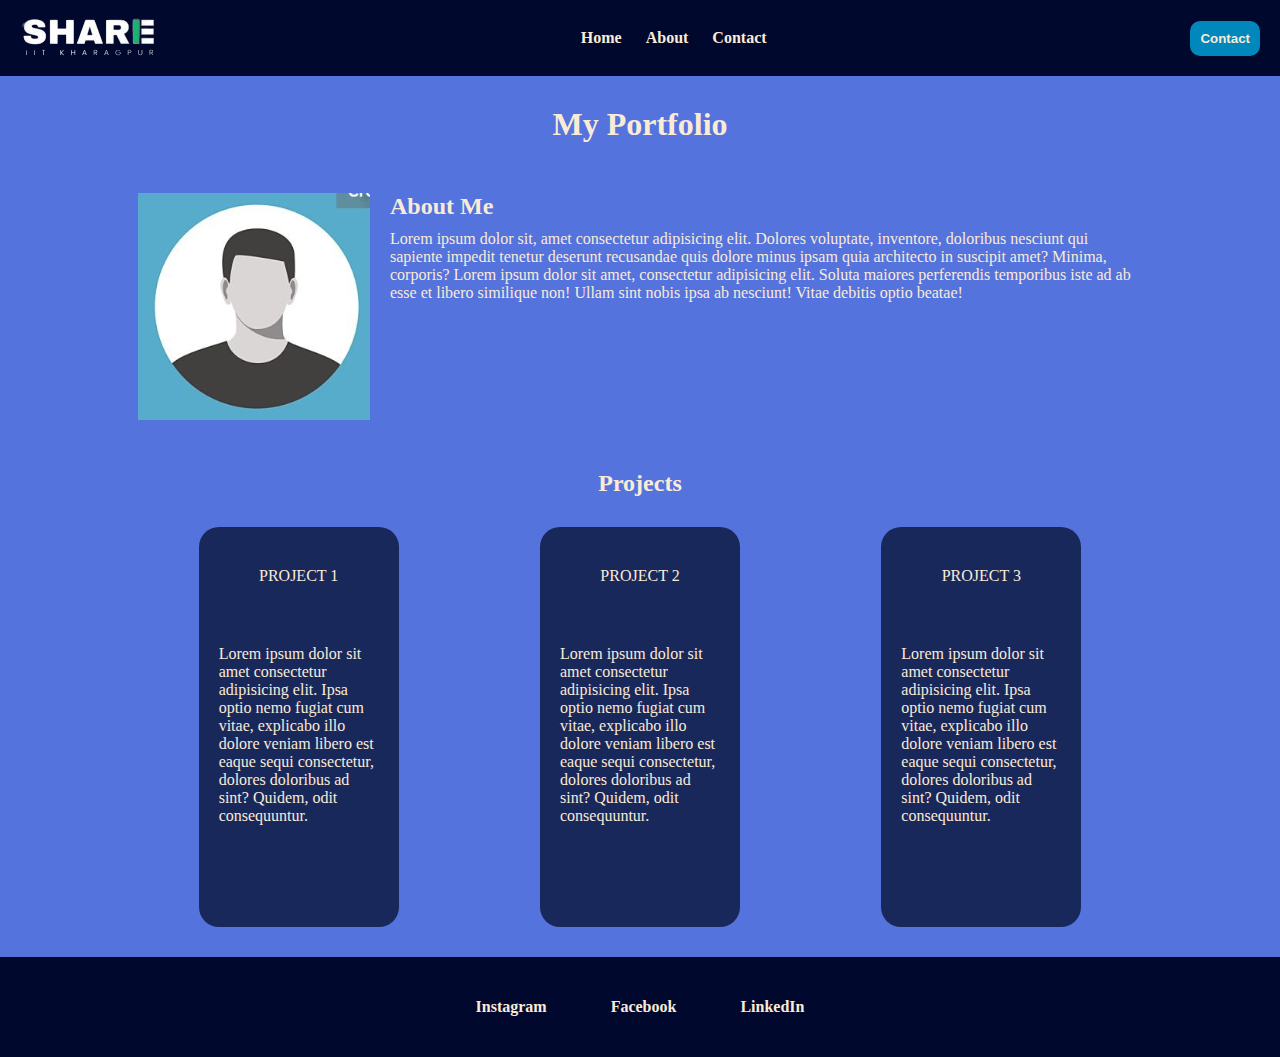
<file: index.html>
<!DOCTYPE html>
<html lang="en">
<head>
    <meta charset="UTF-8">
    <meta name="viewport" content="width=device-width, initial-scale=1.0">
    <title>Ved Portfolio</title>

    <link rel="stylesheet" href="home_style.css">
</head>
<body>
    <div class="container">
        <header>
            <img class="logo" src="SHARE logo without BG.png" alt="logo">
    
            <nav>
                <ul class="nav__links">
                    <li><a href="#">Home</a></li>
                    <li><a href="#">About</a></li>
                    <li><a href="#">Contact</a></li>
                </ul>
            </nav>
    
            <button><a href="#">Contact</a></button>
        </header>
        


        <main>
            <h1>My Portfolio</h1>
            <div class="about">
                <img src="Profile_pic.png" alt="profile_pic">
                <div>
                    <h2>About Me</h2>
                    <p>Lorem ipsum dolor sit, amet consectetur adipisicing elit. Dolores voluptate, inventore, doloribus nesciunt qui sapiente impedit tenetur deserunt recusandae quis dolore minus ipsam quia architecto in suscipit amet? Minima, corporis? Lorem ipsum dolor sit amet, consectetur adipisicing elit. Soluta maiores perferendis temporibus iste ad ab esse et libero similique non! Ullam sint nobis ipsa ab nesciunt! Vitae debitis optio beatae!</p>
                </div>
            </div>
            
            <div class="project_section">
            <h2>Projects</h2>
            <div class="infoCards">
                <div class="card">
                    <p>PROJECT 1</p>
                    <p>Lorem ipsum dolor sit amet consectetur adipisicing elit. Ipsa optio nemo fugiat cum vitae, explicabo illo dolore veniam libero est eaque sequi consectetur, dolores doloribus ad sint? Quidem, odit consequuntur.
                    </p>
                </div>
                <div class="card">
                    <p>PROJECT 2</p>
                    <p>Lorem ipsum dolor sit amet consectetur adipisicing elit. Ipsa optio nemo fugiat cum vitae, explicabo illo dolore veniam libero est eaque sequi consectetur, dolores doloribus ad sint? Quidem, odit consequuntur.
                    </p>
                </div>
                <div class="card">
                    <p>PROJECT 3</p>
                    <p>Lorem ipsum dolor sit amet consectetur adipisicing elit. Ipsa optio nemo fugiat cum vitae, explicabo illo dolore veniam libero est eaque sequi consectetur, dolores doloribus ad sint? Quidem, odit consequuntur.
                    </p>
                </div>
            </div>
            </div>
            
        </main>
        
        <footer>
            <nav>
                <ul class="footer_links">
                    <li><a href="https://www.instagram.com/vepra2110/">Instagram</a></li>
                    <li><a href="https://www.facebook.com/profile.php?id=61564191727662">Facebook</a></li>
                    <li><a href="https://www.linkedin.com/in/ved-pradhan-02420a323?lipi=urn%3Ali%3Apage%3Ad_flagship3_profile_view_base_contact_details%3B6syxk6%2BgRDeOrTwN%2F9oZIA%3D%3D">LinkedIn</a></li>
                </ul>
            </nav>
        </footer>
    
    </div>
</body>
</html>
</file>
<file: home_style.css>
* {
    margin: 0;
    padding: 0;
    box-sizing: border-box;
}

body {
    background-color: rgba(65, 100, 217, 0.9);
}

header {
    background-color: rgba(0, 8, 45, 1);

    display: flex;
    justify-content: space-between;
    align-items: center;

    padding: 10px 20px;
}

a {
    font-weight: 700;
    text-decoration: none;
    color: antiquewhite;
}

button {
    background-color: rgba(0,136,189,1);
    border-radius: 10px;

    padding: 10px;
    border: none;
    transition: all 0.3s ease 10ms;
}

button:hover {
    background-color: rgba(0,136,189,0.8)
}

.logo {
    cursor: pointer;
}

.nav__links {
    list-style: none;
}

.nav__links li {
    display: inline-block;
    padding: 0px 10px;
}

.nav__links li a {
    transition: all 0.3s ease 10ms;
}

.nav__links li a:hover {
    color: rgba(0,136,189,1)
}

.container {
    display: flex;
    flex-direction: column;
}

main {
    padding: 30px 10%;
    color: antiquewhite;
}

main h1 {
    padding: 0px 0px 15px 0px;
}

.about {
    display: flex;
    justify-content: space-between;
}

.about img, h2 {
    padding: 0px 10px;
}

.about p {
    padding: 10px 10px;
}

main h1 {
    justify-self: center;

    padding-bottom: 50px;
}

.infoCards {
    display: flex;
    justify-content: space-around;
}
.card {
    height: 400px;
    width: 200px;
    padding: 10px 20px;
    background-color: rgba(0, 8, 35, 0.7);
    border-radius: 20px;

    display: flex;
    flex-direction: column;
    
    align-items: center;
}

.card p {
    padding: 30px 0px;;
}



.project_section h2 {
    text-align: center;

    padding: 50px 0px 30px 0px;
}


footer {
    height: 100px;
    padding: 20px;

    color: antiquewhite;
    background-color: rgba(0, 8, 45, 1);

    display: flex;
    justify-content: center;
    align-items: center;
}

.footer_links {
    list-style: none;
}

.footer_links li {
    display: inline-block;
    padding: 0px 30px;
}

.footer_links li a {
    transition: all 0.3s ease 10ms;
}

.footer_links li a:hover {
    color: rgba(0,136,189,1)
}
</file>
